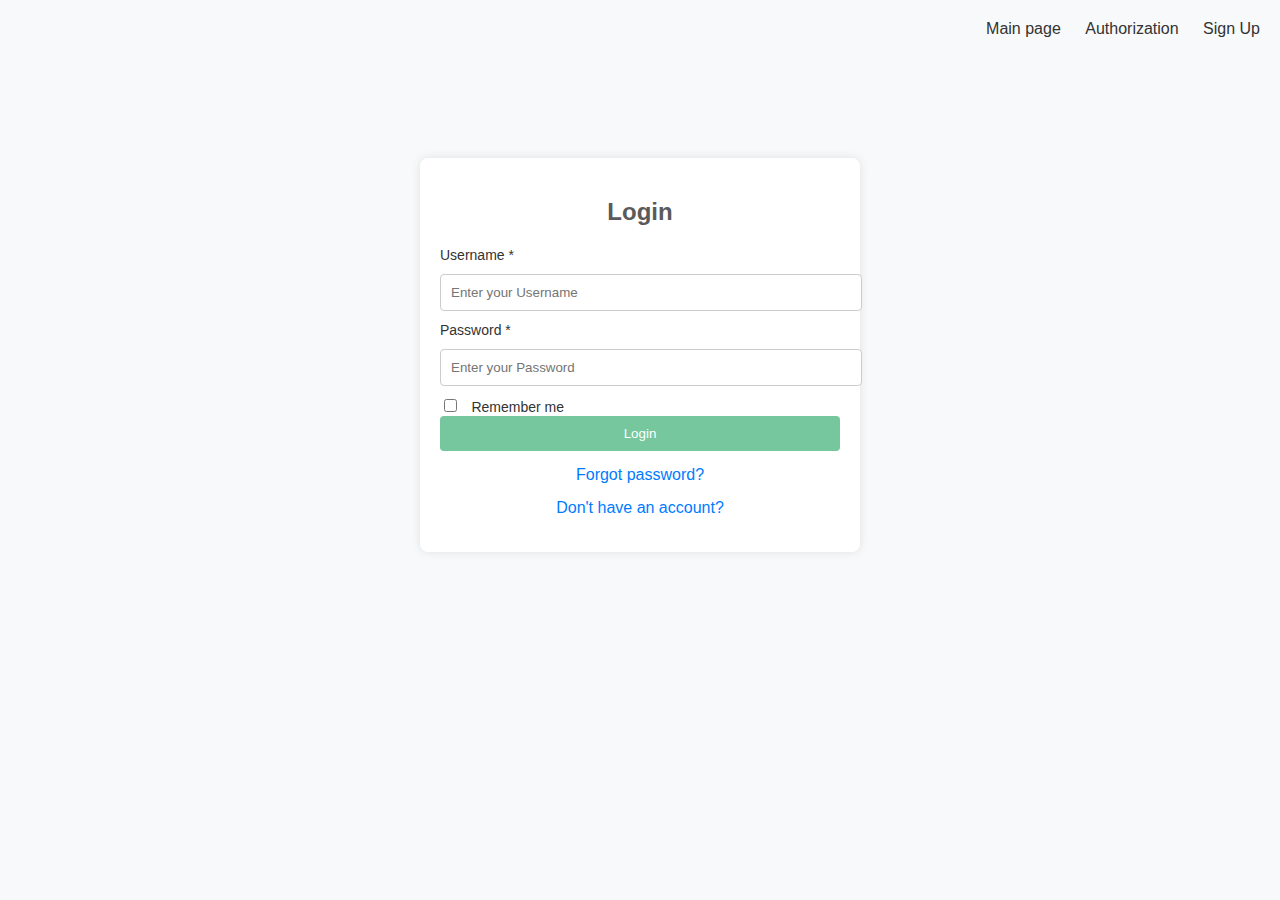
<file: target/classes/templates/login.html>
<!DOCTYPE html>
<html lang="en">
<head>
    <meta charset="UTF-8">
    <meta name="viewport" content="width=device-width, initial-scale=1.0">
    <title>Login Page</title>
    <style>
        body {
            font-family: Arial, sans-serif;
            margin: 0;
            padding: 0;
            background-color: #f8f9fa;
        }

        .container {
            width: 100%;
            max-width: 400px;
            margin: 100px auto;
            padding: 20px;
            background-color: white;
            border-radius: 8px;
            box-shadow: 0px 0px 10px rgba(0, 0, 0, 0.1);
        }

        h2 {
            text-align: center;
            color: #5a5a5a;
        }

        label {
            font-size: 14px;
            color: #333;
        }

        input[type="text"], input[type="password"] {
            width: 100%;
            padding: 10px;
            margin: 10px 0;
            border: 1px solid #ccc;
            border-radius: 4px;
        }

        input[type="checkbox"] {
            margin-right: 10px;
        }

        .button {
            width: 100%;
            background-color: #76c79e;
            color: white;
            padding: 10px;
            border: none;
            border-radius: 4px;
            cursor: pointer;
        }

        .button:hover {
            background-color: #68b18e;
        }

        .link {
            display: block;
            text-align: center;
            margin: 15px 0;
            color: #007bff;
            text-decoration: none;
        }

        .link:hover {
            text-decoration: underline;
        }

        .header {
            text-align: right;
            padding: 20px;
        }

        .header a {
            margin-left: 20px;
            color: #333;
            text-decoration: none;
        }

        .header a:hover {
            text-decoration: underline;
        }

        .footer {
            text-align: center;
            margin-top: 20px;
            color: #aaa;
            font-size: 12px;
        }
    </style>
</head>
<body>

<div class="header">
    <a href="#">Main page</a>
    <a href="#">Authorization</a>
    <a href="#">Sign Up</a>
</div>

<div class="container">
    <h2>Login</h2>
    <form action="#" method="post">
        <label for="username">Username *</label>
        <input type="text" id="username" name="username" placeholder="Enter your Username" required>

        <label for="password">Password *</label>
        <input type="password" id="password" name="password" placeholder="Enter your Password" required>

        <div>
            <input type="checkbox" id="remember" name="remember">
            <label for="remember">Remember me</label>
        </div>

        <button type="submit" class="button">Login</button>
    </form>

    <a href="#" class="link">Forgot password?</a>
    <a href="#" class="link">Don't have an account?</a>
</div>


</body>
</html>
</file>
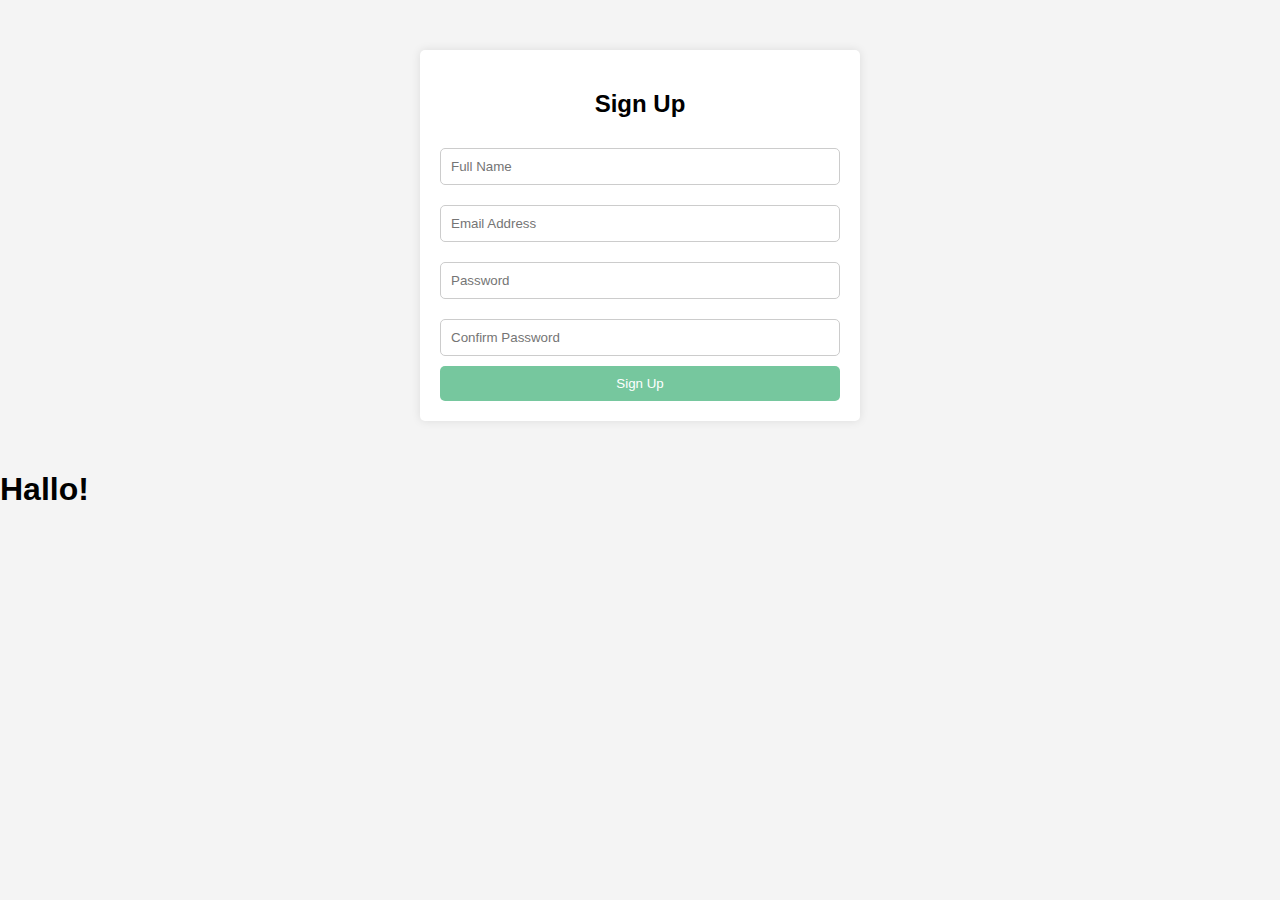
<file: target/classes/templates/signup.html>
<!DOCTYPE html>
<html lang="en" xmlns:th="http://www.w3.org/1999/xhtml">
<head>
  <meta charset="UTF-8">
  <meta name="viewport" content="width=device-width, initial-scale=1.0">
  <title>Sign Up</title>
  <style>
    body {
      font-family: Arial, sans-serif;
      background-color: #f4f4f4;
      margin: 0;
      padding: 0;
    }
    .container {
      max-width: 400px;
      margin: 50px auto;
      background: #fff;
      padding: 20px;
      border-radius: 5px;
      box-shadow: 0 0 10px rgba(0,0,0,0.1);
    }
    h2 {
      text-align: center;
    }
    input[type="text"],
    input[type="email"],
    input[type="password"] {
      width: 100%;
      padding: 10px;
      margin: 10px 0;
      border: 1px solid #ccc;
      border-radius: 5px;
      box-sizing: border-box;
    }
    input[type="submit"] {
      width: 100%;
      background-color: #76c79e;
      color: #fff;
      padding: 10px;
      border: none;
      border-radius: 5px;
      cursor: pointer;
    }
    input[type="submit"]:hover {
      background-color: #68b18e;
    }
  </style>
</head>
<body>
<div class="container">
  <h2>Sign Up</h2>
  <form action="/signup" method="post" name="form">
    <label>
      <input type="text" name="fullname" placeholder="Full Name" required>
      <input type="email" name="email" placeholder="Email Address" required>
      <input type="password" name="password" placeholder="Password" required>
      <input type="password" name="confirm_password" placeholder="Confirm Password" required>
      <input type="submit" value="Sign Up">
    </label>
  </form>
</div>
<h1 id="welcome-message" th:value="Privet + ${name}"></h1>

<script>

  var greetings = ["K cha!","Салам!","Hello!","Ciào!","Salut!","Hoi!","Ahoj!","Bok!","Zdrasti!","Вiтаю!","Hallo!","Kamusta!","Sabaidee!","Salem!","Halo!","Wai!","नमस्ते!","どうも!","Sain uu?","你好!","Namaskaar!","안녕!","Привет!", "Merhaba!", "Hola!", "Bonjour!"];

  var randomGreeting = greetings[Math.floor(Math.random() * greetings.length)];

  document.getElementById("welcome-message").textContent = randomGreeting;
</script>
</body>
</html>
</file>
